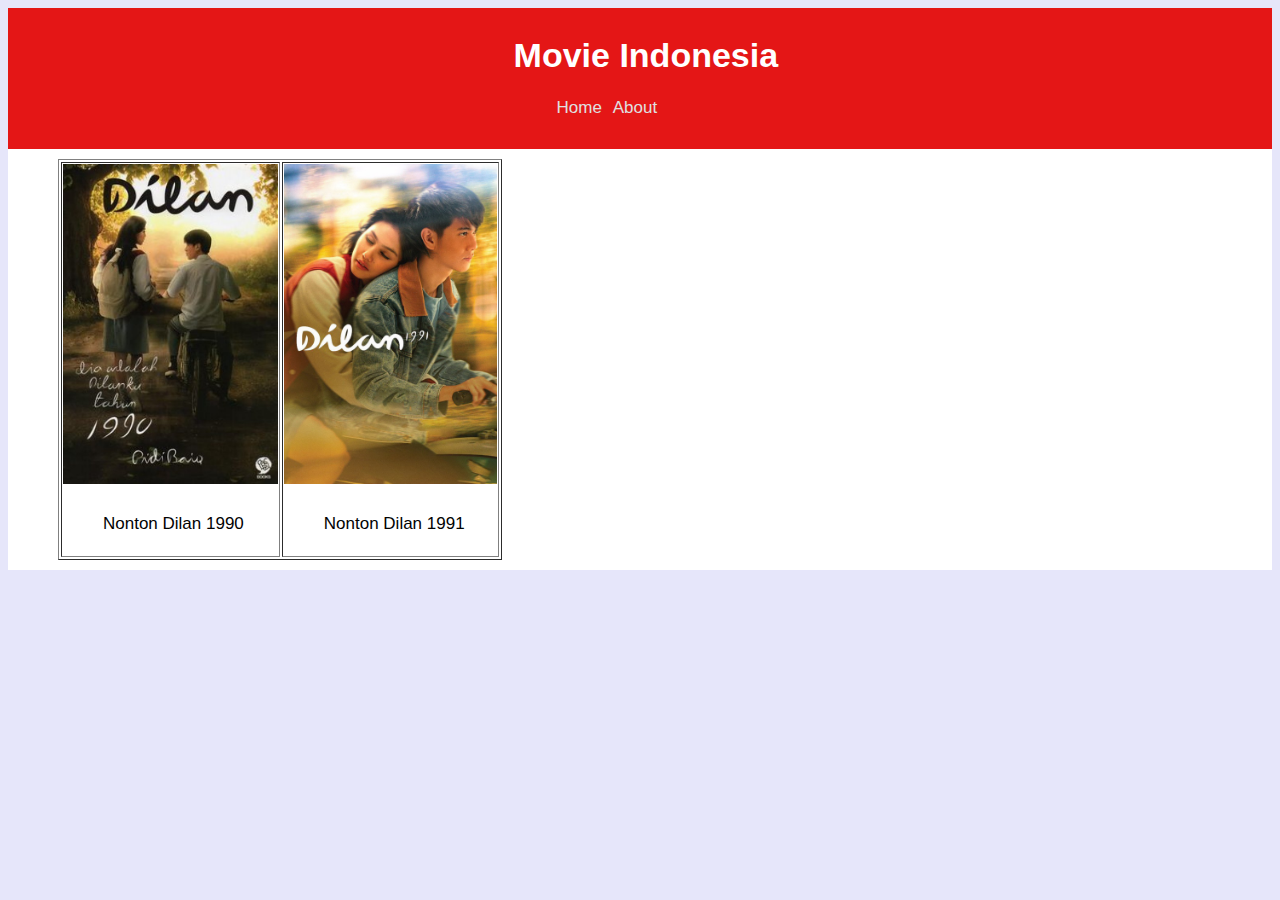
<file: index.html>
<!DOCTYPE html>
<html>
<head>
        <link  rel="icon"   type="image/png" href="img/NM.PNG">
	<title>NONTON FILM SUBTITLE INDONESIA STREAMING MOVIE DOWNLOAD GRATIS ONLINE
			DOWNLOAD FILM</title>
    <link  href="css/style.css" rel="stylesheet">
</head>

<body>

	<div class="container">
		<div class="header">
			<h1 class="judul">Movie Indonesia </h1>
			<ul>
				<li><a href="index.html">Home</a></li>
				<li><a href="#">About</a></li>
			</ul>
		</div>
        </div>
        <div class="table">
            <table border="1px">
            
                <tr>
                    <td>
                     <a href="dilan1990.html">
                        <img src="img/1990.jpg">
                        </a>
                        <ul>
                            <li>
                            <a href="dilan1990.html">Nonton Dilan 1990 </a>
                        </li>
                        </ul>
                    </td>
                    <td>
                            <a href="dilan1991.html">
                               <img src="img/1991.jpg">
                               </a>
                               <ul>
                                   <li>
                                   <a href="dilan1991.html">Nonton Dilan 1991 </a>
                               </li>
                               </ul>
                           </td>
                </tr>
            
            </table>
        </div>
</body>
</html>
</file>
<file: css/style.css>
body {
	font : 17px/28px arial,sans-serif;
	background-color: lavender;
	

}
.container {
	margin: auto;	
	background-color: rgb(228, 22, 22);
}
.header	{
	padding: 10px;
	color: #fff;
	margin : auto;
	padding-left:40%;
		 
}
.header.judul {
	font-size: 10px;
	font-weight: bold;
	
	

}
.header ul li {
	display: inline-block;
	margin-top: 2px;
}
.header a {
	text-decoration: none;
	color: rgb(224, 224, 224);
	padding: 3px;
}
.header a:hover	{
	background-color: lightskyblue;
}

.table{
	background-color: #fff;
	padding-left: 50px;
	padding-top:10px;
	padding-right: 50px;
	padding-bottom: 10px;
}
.table ul li {
	display: inline-block;
}
.table a {
	text-decoration: none;
	color: rgb(2, 2, 2);
}
.table a:hover	{
	background-color: rgb(255, 255, 255);
}
.table img{
	height: 320px;
	background-size: 0 10px;
}
</file>
